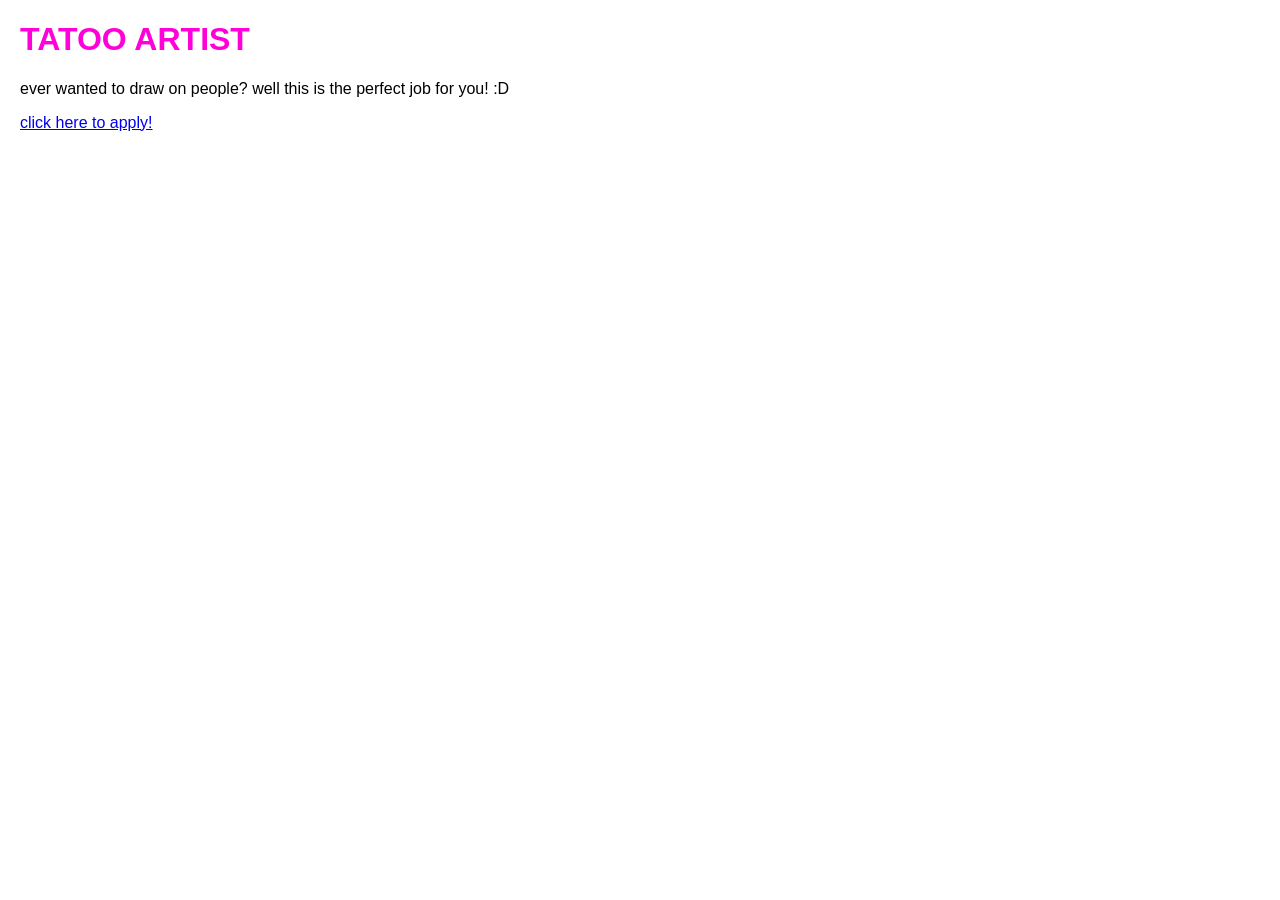
<file: programming-warmup/index.html>
<!doctype html>
<html lang="en">
  <head>
    <meta charset="UTF-8" />
    <meta name="viewport" content="width=device-width, initial-scale=1.0" />
    <title>Job Posting</title>
    <style>
      body {
        font-family: arial, sans-serif;
        margin: 20px;
      }
      h1 {
        color: #ff00d9;
      }
      h3 {
        text-transform: uppercase;
      }
      p {
        line-height: 1.5 em;
      }
      a:hover {
        background-color: rgb(255, 0, 0);
      }
    </style>
  </head>
  <body>
    <h1>TATOO ARTIST</h1>
    <h3></h3>
    <p>ever wanted to draw on people? well this is the perfect job for you! :D</p>
    <a href="https://www.indeed.com/viewjob?jk=31ce8726dfd48f34&from=shareddesktop_copy">click here to apply!</a>
  </body>
</html>
</file>
